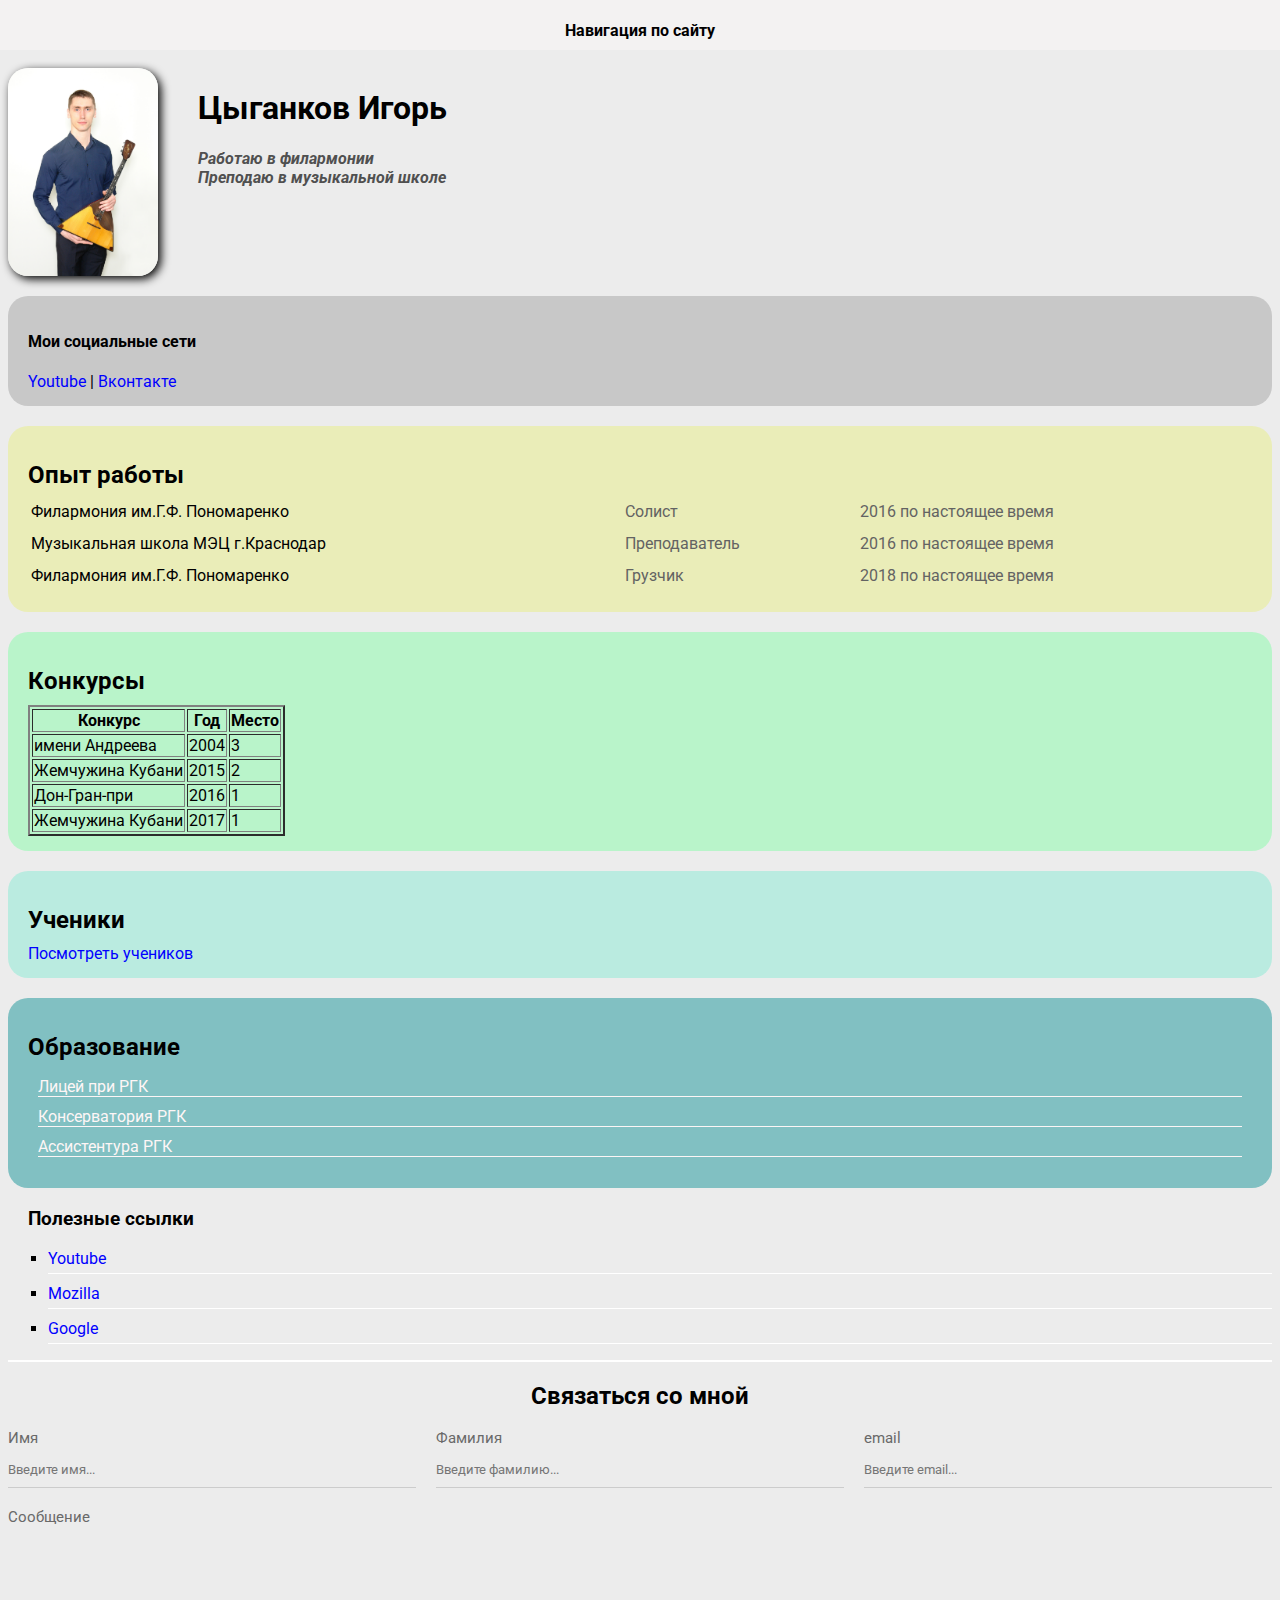
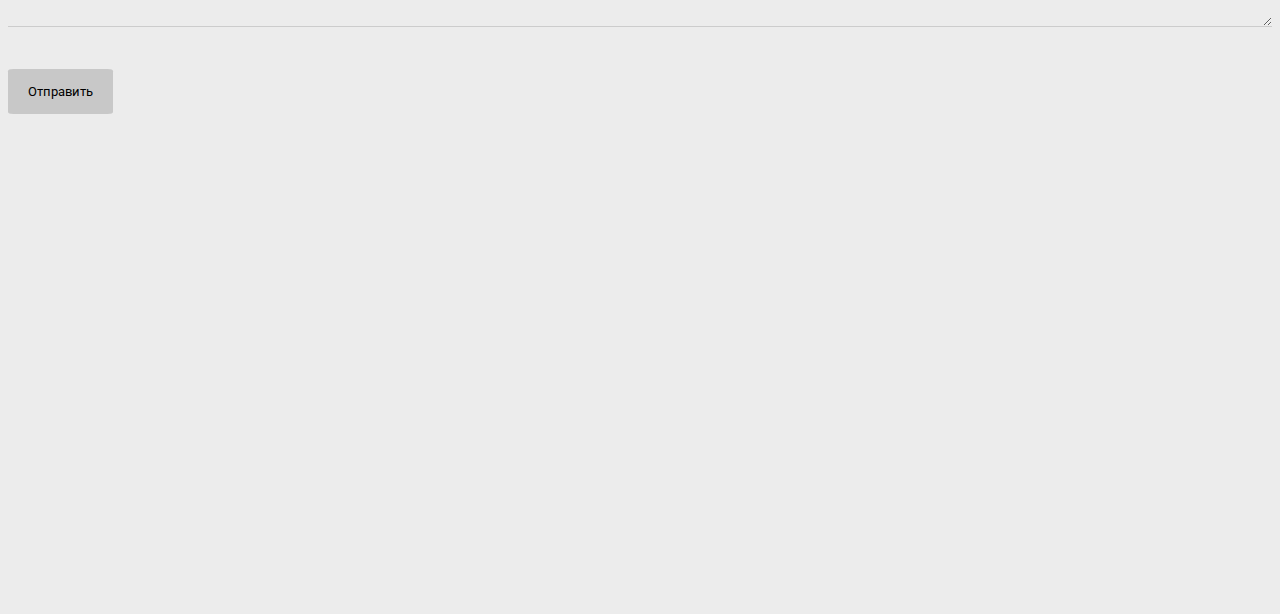
<file: index.html>
<!DOCTYPE html>
<html lang="en">
<head>
    <meta charset="UTF-8">
    <meta http-equiv="X-UA-Compatible" content="IE=edge">
    <meta name="viewport" content="width=device-width, initial-scale=1.0">
    <title>Portfolio-css</title>
    <link rel="stylesheet" href="styles.css">
</head>
<body>
<div class="container">
    <div class="info">
            <img src="Avatar portfolio.jpg" alt="img" class="avatar">
        <div class="info-text">
            <h1>Цыганков Игорь</h1>
            <p>Работаю в филармонии</p>
            <p>Преподаю в музыкальной школе</p>

        <!-- <div class="card bg-grey mr-top">
            <h4>Мои социальные сети</h4>
        
            <a target="_blank" href="https://www.youtube.com/channel/UClkgEkRRql6tqMiydzocVyg">Youtube</a>
            |
            <a target="_blank" href="https://vk.com/id129302157">Вконтакте</a>
        </div> -->
        </div>
    </div>

    <div class="card bg-grey mr-top">
        <h4>Мои социальные сети</h4>
    
        <a target="_blank" href="https://www.youtube.com/channel/UClkgEkRRql6tqMiydzocVyg">Youtube</a>
        |
        <a target="_blank" href="https://vk.com/id129302157">Вконтакте</a>
    </div>
        
        <!-- <hr color="green" noshade="1" size="7"> -->

    <!-- <div class="social">
        <h2>Мои социальные сети</h2>
        <ul>
            <li><a target="_blank" href="https://www.youtube.com/channel/UClkgEkRRql6tqMiydzocVyg">Youtube</a></li>
            <li><a target="_blank" href="https://vk.com/id129302157">Вконтакте</a></li>
        </ul>
    </div> -->

        <!-- <hr color="green" noshade="1"> -->

    <div class="card bg-yellow">
        <h2>Опыт работы</h2>
        <!--<table border="4"> border="4" это обычная рамка в html стиле -->
        <!-- <table border="4">  -->
        <table class="table-1">

            <!-- хедеры заголовки можно не делать -->
            <!-- <thead>
                <tr>
                    <th>Организация</th>
                    <th>Должность</th>
                    <th>Год</th>
                </tr>
            </thead> -->
            <tbody>
                
                <!-- <tr class="temp"> можно обратиться через иерархию 
                    к конкретной строке в таблице -->
                <tr>
                    <!-- можно обратиться к конкретному слову с помощью класса -->
                    <!-- <td class="temp-1">Филармония им.Г.Ф. Пономаренко</td> -->
                    <td>Филармония им.Г.Ф. Пономаренко</td>
                    <td>Солист</td>
                    <td>2016 по настоящее время</td>
                </tr>
                <tr>
                    <td>Музыкальная школа МЭЦ г.Краснодар</td>
                    <td>Преподаватель</td>
                    <td>2016 по настоящее время</td>
                </tr>
                <tr>
                    <td>Филармония им.Г.Ф. Пономаренко</td>
                    <td>Грузчик</td>
                    <td>2018 по настоящее время</td>
                </tr>
            </tbody>
        </table>
    </div>

    <div class="card bg-green">
        <h2>Конкурсы</h2>
        <table border="2">
            <thead>
                <tr>
                    <th>Конкурс</th>
                    <th>Год</th>
                    <th>Место</th>
                </tr>
                <tr>
                    <td>имени Андреева</td>
                    <td>2004</td>
                    <td>3</td>
                </tr>
                <tr>
                    <td>Жемчужина Кубани</td>
                    <td>2015</td>
                    <td>2</td>
                </tr>
                <tr>
                    <td>Дон-Гран-при</td>
                    <td>2016</td>
                    <td>1</td>
                </tr>
                <tr>
                    <td>Жемчужина Кубани</td>
                    <td>2017</td>
                    <td>1</td>
                </tr>
            </thead>
        </table>
    </div>

    <!-- <hr color="green" noshade="1"> -->

    <div class="card  bg-red">
        <h2>Ученики</h2>
        <a target="_blank" href="youtube.html" alt="переход на страницу">Посмотреть учеников</a>
    </div>

    <div class="card bg-blue">
        <h2>Образование</h2>
        <ol class="list">
            <li>Лицей при РГК</li>
            <li>Консерватория РГК</li>
            <li>Ассистентура РГК</li>
        </ol>
    </div>

    <div>
        <h3 class="h3">Полезные ссылки</h3>
        <ul class="links">
            <li><a target="_blank" href="https://www.youtube.com">Youtube</a></li>
            <li><a target="_blank" href="https://developer.mozilla.org/ru/">Mozilla</a></li>
            <li><a target="_blank" href="https://www.google.ru">Google</a></li>
        </ul>
    </div>

    <hr color="white" noshade="1">

    <!-- <h2 class="card bg-green">Связаться со мной</h2> 
        классы можно переиспользовать -->
    <div class="contact">
        <h2>Связаться со мной</h2>
        <form action="/">
    <div class="row">     
        <div class="form-group">
            <label for="name">Имя</label>
            <input type="text" id="name"
            placeholder="Введите имя...">
        </div>
            <!-- <br> -->
            <!-- <br> -->
        <div class="form-group">
            <label for="surname">Фамилия</label>
            <input type="text" id="surname"
            placeholder="Введите фамилию...">
        </div>
            <!-- <br> -->
            <!-- <br> -->
        <div class="form-group">
            <label for="email">email</label>
            <input type="email" id="email"
            placeholder="Введите email...">
        </div>
    </div>    
            <!-- <br> -->
            <!-- <br> -->
        <div class="form-group">
            <label for="textarea">Сообщение</label>
            <textarea id="textarea" cols="60" rows="5"></textarea>
        </div>
            <br>
            <br>
            <input class="btn" type="submit" value="Отправить"> 
        </form>
    </div>
    

    <!-- <hr color="white" noshade="1"> -->
    <!-- <br> -->
    <!-- <br> -->

    <!-- <div class="box-model">
        <div></div>
        <div></div>
        <div></div>
        <div></div>
    </div> -->

    <div class="position">
        <div class="box"><h4>Навигация по сайту</h4></div>
    </div>

</div>



<div style="margin-bottom: 500px;"></div>



</body>
</html>
</file>
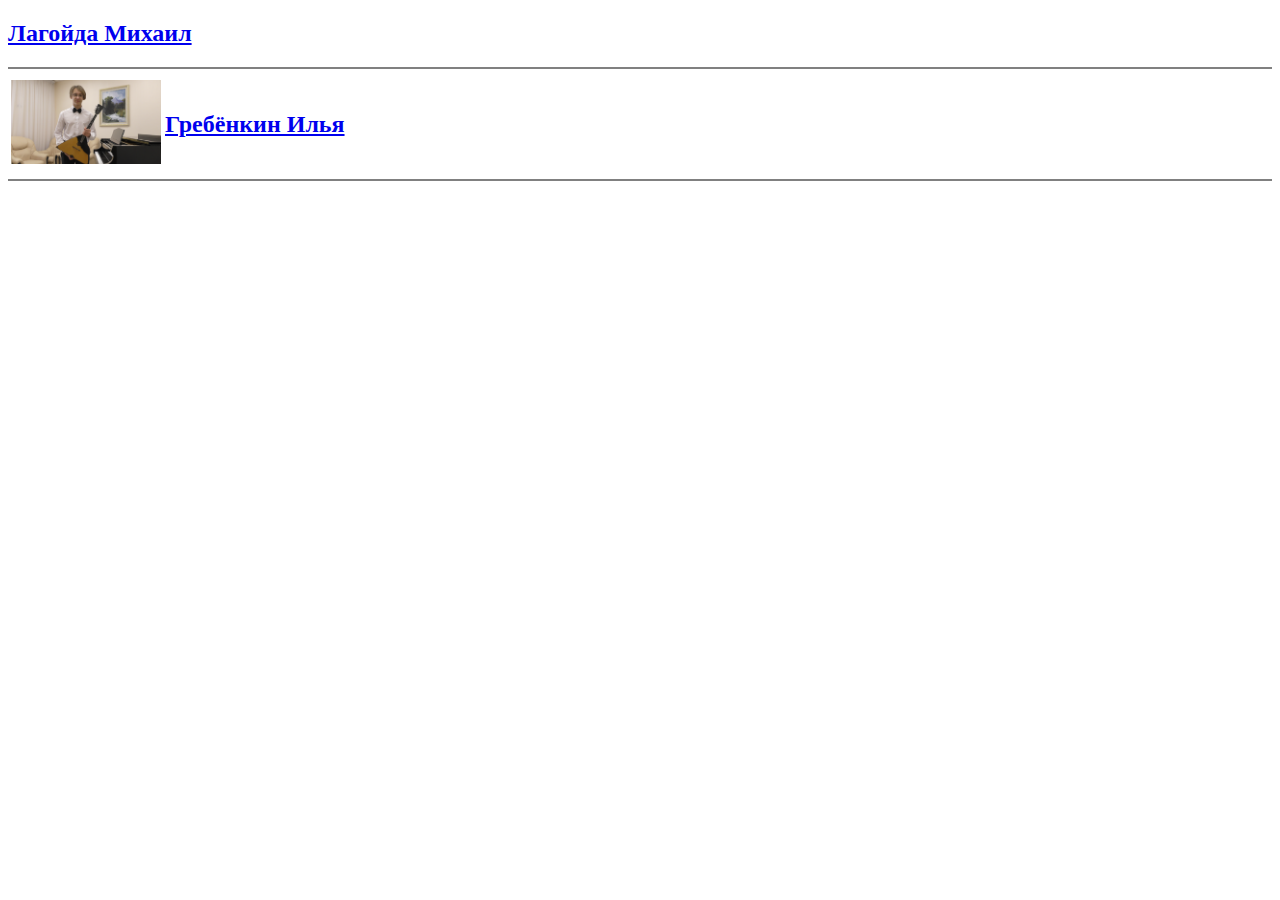
<file: youtube.html>
<!DOCTYPE html>
<html lang="en">
<head>
    <meta charset="UTF-8">
    <meta http-equiv="X-UA-Compatible" content="IE=edge">
    <meta name="viewport" content="width=device-width, initial-scale=1.0">
    <title>Ученики</title>
</head>
<body>
    
    <a target="_blank" href="https://www.youtube.com/watch?v=sUr02DQi7Qw" alt="Переход на видео"><h2>Лагойда Михаил</h2></a>

    <hr noshade="1">

<table>
    <tr>
        <td><img width="150" src="Илья.JPG" alt="img"></td>
        <td>
            <a target="_blank" href="https://www.youtube.com/watch?v=27opYDk0jhc" alt="Переход на видео"><h2>Гребёнкин Илья</h2></a>
        </td>
    </tr>
</table>
    
    
    <hr noshade="1">
</body>
</html>
</file>
<file: styles.css>
@import url('https://fonts.googleapis.com/css2?family=Roboto&display=swap');

/* * { обнулить все отступы
padding: 0;
margin: 0;
} */

body {
    background-color: rgb(236, 236, 236);
    color: rgb(0, 0, 0);

    font-size: 16px;
    font-weight: normal;
    font-family: 'Roboto', sans-serif;
    /* font: normal 16px 'Roboto', sans-serif; комбинация свойств шрифта в одной строке */ 
}

a {
    color: blue;
    text-decoration: none;
}

a:hover {
    text-decoration: underline;
}

a:active {
    color: darkblue;
}

/* a:visited {
    color: gray;
} */

.avatar {
width: 150px;
border-radius: 20px;
box-shadow: 3px 3px 10px;
}

.info p {
    color: rgb(80, 80, 80);
    margin: 0;
    font-style: italic;
    font-weight: bold;
    /* text-decoration: underline; */
    /* text-transform: lowercase; */
    /* letter-spacing: 5px; */
    /* word-spacing: 30px; */
}

/* Box model */

.info {
    display: flex;
    margin-top: 30px;
    margin-bottom: 20px;
}

@media (max-width: 700px) {
    .info{
        text-align: center;
        display: block;
    }
} 

.info-text {
    margin-left: 40px;
}

.container {
    max-width: 100%;
    margin: auto;
    padding-top: 30px;
}

/* .social {
    background-color: rgb(200, 200, 200); */
    /* padding: 15px; */
    /* padding: 15px 20px 25px 30px; */
    /* padding-left: 40px;
    border: 5px solid green;
    border-bottom-style:dotted;
    border-bottom-color: green;
    margin: 5px;
} */

/* .box-model > div {
    float: left;
    background: black;
    height: 200px;
    border: 4px solid red;
    width: 25%;
    box-sizing: border-box;
} */

.bg-yellow {
    background: rgb(234, 237, 184);
}

.bg-green {
    background: rgb(185, 244, 202);
}

.bg-red {
    background: #baebe0;
}

.bg-grey {
    background: rgb(200, 200, 200);
}

.bg-blue {
    background: rgb(129, 192, 194);
}

.mr-top {
    margin-top: 20px;
}

.mr-bot {
    margin-bottom: 20px;
}

.h3 {
    padding-left: 20px;
}

.card {
    padding: 15px 20px;
    /* background: red; для дебага */
    margin-bottom: 20px;
    border-radius: 20px;
}

.card h2 {
    margin-bottom: 10px;
}

.list {
    padding: 0 10px;
    /* если надо убрать нумерацию списка */
    list-style: none; 
}

/* к тегам li можно обратиься так */
/* .list li { 
    color: dimgray;
    margin-bottom: 10px;
} */

/* к тегам ли можно обратиься и так */
.card li { 
    color: rgb(254, 246, 246);
    margin-bottom: 10px;
    border-bottom: 1px solid rgb(252, 245, 245);
}

.table-1 {
    /* ширина во весь экран */
    width: 100%;
}

.table-1 td {
    padding-bottom: 10px;
}

/* можно обратиться через иерархию к конкретной строчке в таблице */
/* .table-1 .temp td {
    color: white;
} */

/* .temp-1 {
    color: white;
} */

/* или через псевдо селекторы */
.table-1 td:nth-child(2),
.table-1 td:nth-child(3) {
    color: rgb(99, 99, 99);
}

/* выбор четных ячеек */
/* .table-1 td:nth-child(even) {
    background: white;
} */

/* выбор нечетных ячеек */
/* .table-1 td:nth-child(odd) {
    background: white;
} */

.links {
    list-style: square;
}

.links li {
    margin-bottom: 10px;
    padding-bottom: 5px;
    border-bottom: 1px solid white;
}

.contact h2 {
    text-align: center;
}

.form-group label {
    display: block;
    font-size: 15px;
    color: dimgray;
}
 .form-group input,
 .form-group textarea {
    width: 100%;
    box-sizing: border-box;
    border: none;
    background: transparent;
    border-bottom: 1px solid #ccc;
    color: black;
    padding: 15px 0px 10px;
    outline: none;
    font-family: inherit;
 }

 .row {
    display: flex;
    margin-bottom: 20px;
 }

 .row > .form-group {
    width: 50%;
    margin-right: 20px;
 }

 .row > .form-group:last-child {
    margin-right: 0px;
 }

 .btn {
    background: rgb(200, 200, 200);
    color: black;
    padding: 15px 20px;
    border: none;
    font-family: inherit;
    cursor: pointer;
    border-radius: 5%;
 }

 .btn:hover {
    opacity: 0.9;
 }

 /* Position */

 /* .position {
    position: relative;
    border: 4px solid black;
    margin-top: 40px;
    padding: 20px;
    height: 300px;
 } */

 .box {
    position: fixed;
    top: 0px;
    left: 0px;
    /* top: 200px; */
    /* left: 200px; */
    /* right: 0px; */
    /* bottom: 200px; */
    /* bottom: 50px; */
    border-radius: none;

    width: 100%;
    height: 50px;
    background: rgb(243, 242, 242);
 }

 .position h4 {
    text-align: center;
 }
</file>
